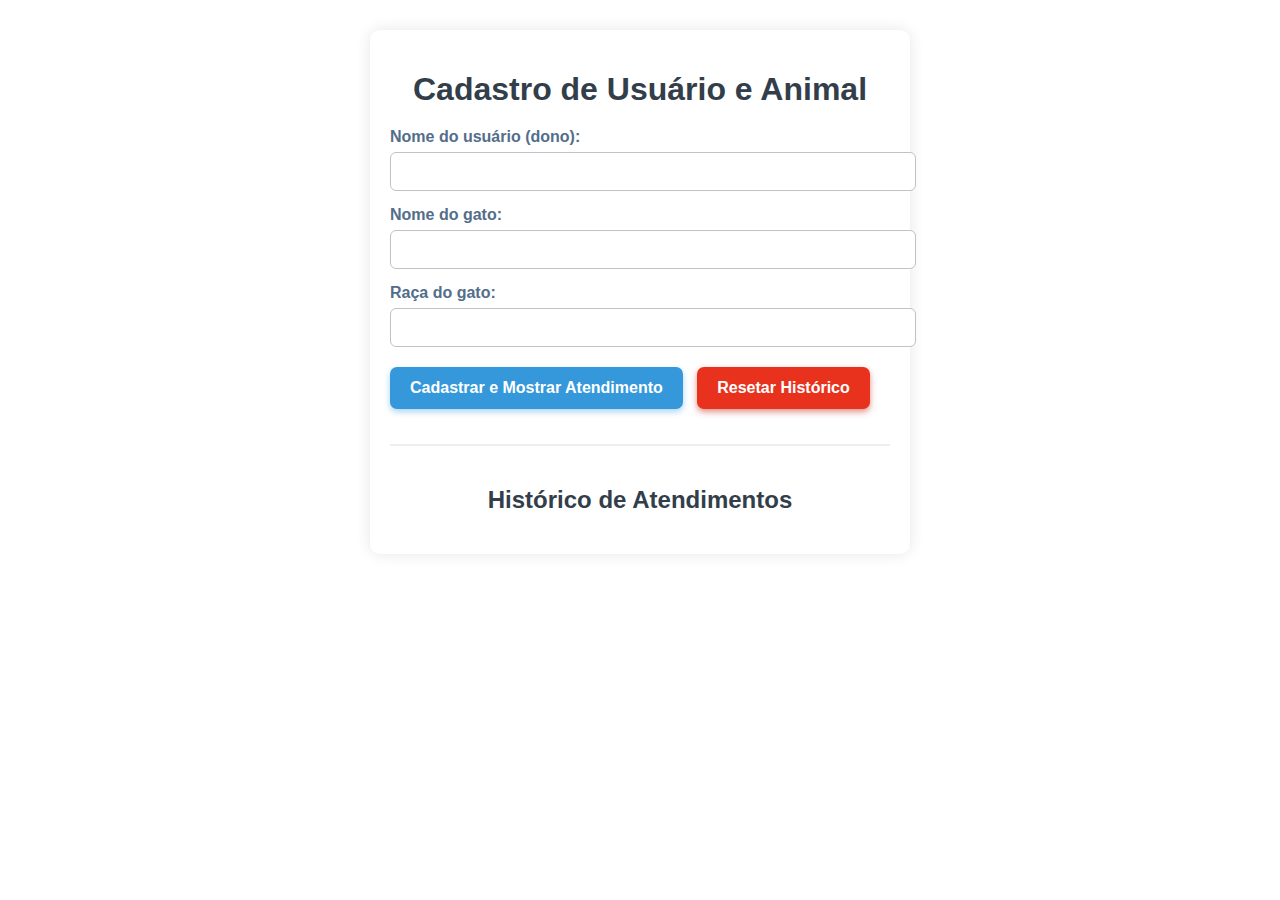
<file: cadastro.html>
<!DOCTYPE html>
<html lang="pt-BR">
<head>
  <meta charset="UTF-8" />
  <title>Clínica Veterinária - Cadastro e Atendimento</title>
  <style>
    body {
      font-family: 'Segoe UI', Tahoma, Geneva, Verdana, sans-serif;
      background: #ffffff;
      color: #000000;
      margin: 30px auto;
      max-width: 500px;
      padding: 20px;
      box-shadow: 0 0 15px rgba(0,0,0,0.1);
      border-radius: 10px;
    }

    h1, h2 {
      color: #323e49;
      text-align: center;
      margin-bottom: 20px;
    }

    label {
      font-weight: 600;
      margin-top: 15px;
      display: block;
      color: #536e8a;
    }

    input {
      width: 100%;
      padding: 10px 12px;
      margin-top: 6px;
      border: 1.5px solid #bdc3c7;
      border-radius: 6px;
      font-size: 15px;
      transition: border-color 0.3s ease;
    }

    input:focus {
      outline: none;
      border-color: #3498db;
      box-shadow: 0 0 5px #3498db;
    }

    button {
      background-color: #3498db;
      border: none;
      color: white;
      font-weight: 700;
      padding: 12px 20px;
      margin-top: 20px;
      border-radius: 7px;
      cursor: pointer;
      font-size: 16px;
      transition: background-color 0.3s ease;
      box-shadow: 0 3px 6px rgba(52, 152, 219, 0.4);
    }

    button:hover {
      background-color: #2980b9;
    }

    #btnResetarHistorico {
      background-color: #e9321e;
      margin-left: 10px;
      box-shadow: 0 3px 6px rgba(192, 38, 21, 0.5);
    }

    #btnResetarHistorico:hover {
      background-color: #ea4b3a;
    }

    #resultado {
      margin-top: 25px;
      font-weight: 700;
      font-size: 18px;
      color: #2c3e50;
      text-align: center;
    }

    #historico {
      margin-top: 35px;
      border-top: 2px solid #ecf0f1;
      padding-top: 20px;
    }

    .itemHistorico {
      background: #ecf0f1;
      padding: 12px 15px;
      border-radius: 8px;
      margin-bottom: 10px;
      font-size: 15px;
      color: #34495e;
      box-shadow: 0 2px 5px rgba(0,0,0,0.05);
    }
  </style>
</head>
<body>
  <h1>Cadastro de Usuário e Animal</h1>

  <label for="nomeUsuario">Nome do usuário (dono):</label>
  <input type="text" id="nomeUsuario" />

  <label for="nomeAnimal">Nome do gato:</label>
  <input type="text" id="nomeAnimal" />

  <label for="racaAnimal">Raça do gato:</label>
  <input type="text" id="racaAnimal" />

  <button id="btnCadastrarMostrar">Cadastrar e Mostrar Atendimento</button>
  <button id="btnResetarHistorico" style="margin-left:10px;">Resetar Histórico</button>

  <p id="resultado"></p>

  <div id="historico">
    <h2>Histórico de Atendimentos</h2>
    <div id="listaHistorico"></div>
  </div>

  <script>
    const medicos = ['Robson', 'Carla'];
    const historico = [];

    function medicoAleatorio() {
      const index = Math.floor(Math.random() * medicos.length);
      return medicos[index];
    }

    function montarFrase(usuario, animal, medico) {
      return `O usuário ${usuario} trouxe seu gato ${animal.nome} da raça ${animal.raca} que será atendido pelo veterinário ${medico}.`;
    }

    function atualizarHistorico() {
      const div = document.getElementById('listaHistorico');
      div.innerHTML = '';
      historico.forEach(item => {
        const p = document.createElement('p');
        p.className = 'itemHistorico';
        p.textContent = `Usuário: ${item.usuario} | Animal: ${item.animal.nome} (${item.animal.raca}) | Veterinário(a): ${item.medico}`;
        div.appendChild(p);
      });
    }

    document.getElementById('btnCadastrarMostrar').addEventListener('click', () => {
      const nomeUsuario = document.getElementById('nomeUsuario').value.trim();
      const nomeAnimal = document.getElementById('nomeAnimal').value.trim();
      const racaAnimal = document.getElementById('racaAnimal').value.trim();

      if (!nomeUsuario || !nomeAnimal || !racaAnimal) {
        alert('Por favor, preencha todos os campos.');
        return;
      }

      const animal = { nome: nomeAnimal, raca: racaAnimal };
      const medico = medicoAleatorio();

      historico.push({ usuario: nomeUsuario, animal, medico });

      const frase = montarFrase(nomeUsuario, animal, medico);
      document.getElementById('resultado').textContent = frase;

      atualizarHistorico();

      document.getElementById('nomeUsuario').value = '';
      document.getElementById('nomeAnimal').value = '';
      document.getElementById('racaAnimal').value = '';
    });

    document.getElementById('btnResetarHistorico').addEventListener('click', () => {
      historico.length = 0;
      atualizarHistorico();
      document.getElementById('resultado').textContent = '';
    });
  </script>
</body>
</html>
</file>
